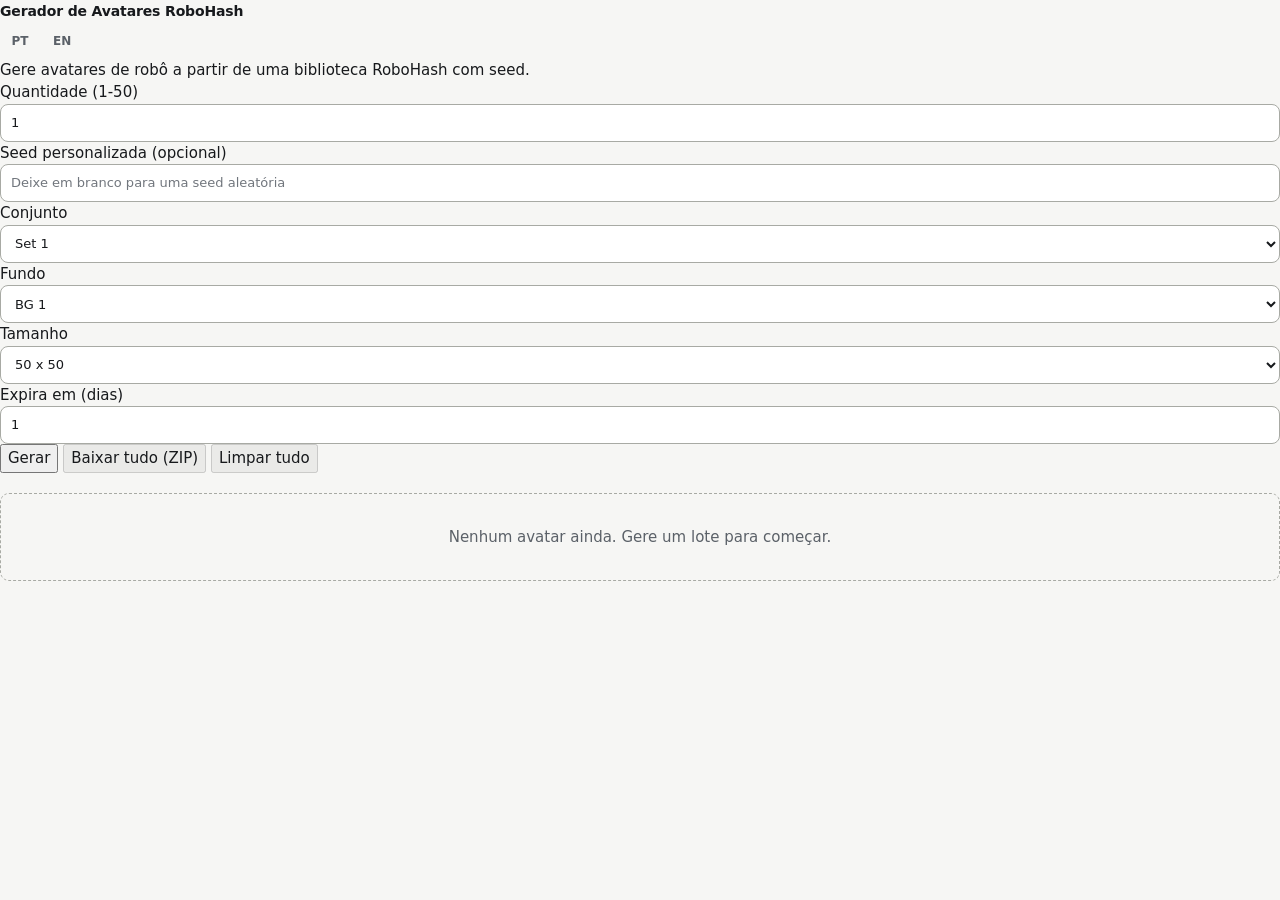
<file: .cursor/skills/verify-avatar-generator/evidence/home-health-20261013T125516Z-2481464/index.html>
<!DOCTYPE html>
<html lang="pt-br">
<head>
    <meta charset="utf-8">
    <meta name="viewport" content="width=device-width, initial-scale=1">
    <title>Gerador de Avatares RoboHash</title>
    <link rel="stylesheet" href="/static/style.css">
</head>
<body
    data-confirm-delete="Excluir este avatar?"
    data-confirm-clear="Limpar todos os avatares desta sessão? Isso não pode ser desfeito."
    data-msg-generating="Gerando avatares..."
    data-msg-generated="Avatares gerados."
    data-msg-deleted="Avatar excluído."
    data-msg-cleared="Sessão limpa."
    data-msg-error="Algo deu errado. Tente novamente."
    data-msg-invalid="Informe uma quantidade entre 1 e 50."
>
    <header class="topbar">
        <span class="brand">Gerador de Avatares RoboHash</span>
        <nav class="lang" aria-label="Language">
            <button type="button" data-lang="pt-br" class="active">PT</button>
            <button type="button" data-lang="en">EN</button>
        </nav>
    </header>

    <main class="container">
        <p class="subtitle">Gere avatares de robô a partir de uma biblioteca RoboHash com seed.</p>

        <form id="generateForm" class="controls">
            <div class="control-group">
                <label for="count">Quantidade (1-50)</label>
                <input type="number" id="count" name="count" min="1" max="50" value="1" required>
            </div>
            <div class="control-group">
                <label for="seed">Seed personalizada (opcional)</label>
                <input type="text" id="seed" name="seed" maxlength="128" placeholder="Deixe em branco para uma seed aleatória">
            </div>
            <div class="control-group">
                <label for="set">Conjunto</label>
                <select id="set" name="set">
                    <option value="set1">Set 1</option>
                    <option value="set2">Set 2</option>
                    <option value="set3">Set 3</option>
                    <option value="set4">Set 4</option>
                    <option value="set5">Set 5</option>
                </select>
            </div>
            <div class="control-group">
                <label for="background">Fundo</label>
                <select id="background" name="background">
                    <option value="bg1">BG 1</option>
                    <option value="bg2">BG 2</option>
                    <option value="none">Nenhum</option>
                </select>
            </div>
            <div class="control-group">
                <label for="size">Tamanho</label>
                <select id="size" name="size">
                    <option value="50">50 x 50</option>
                    <option value="100">100 x 100</option>
                    <option value="200">200 x 200</option>
                    <option value="300">300 x 300</option>
                    <option value="400">400 x 400</option>
                    <option value="500">500 x 500</option>
                    <option value="640">640 x 640</option>
                    <option value="800">800 x 800</option>
                    <option value="1024">1024 x 1024</option>
                </select>
            </div>
            <div class="control-group">
                <label for="ttl_days">Expira em (dias)</label>
                <input type="number" id="ttl_days" name="ttl_days" min="1" max="30" value="1">
            </div>
        </form>

        <div class="actions">
            <button type="submit" id="generateBtn" form="generateForm">Gerar</button>
            <button type="button" id="downloadAllBtn" disabled>Baixar tudo (ZIP)</button>
            <button type="button" id="clearAllBtn" disabled>Limpar tudo</button>
        </div>

        <p id="status" class="status" role="status" aria-live="polite"></p>

        <section id="gallery" class="gallery">
            
            <p class="empty">Nenhum avatar ainda. Gere um lote para começar.</p>
            
        </section>
    </main>

    <script src="/static/app.js" defer></script>
</body>
</html>
</file>
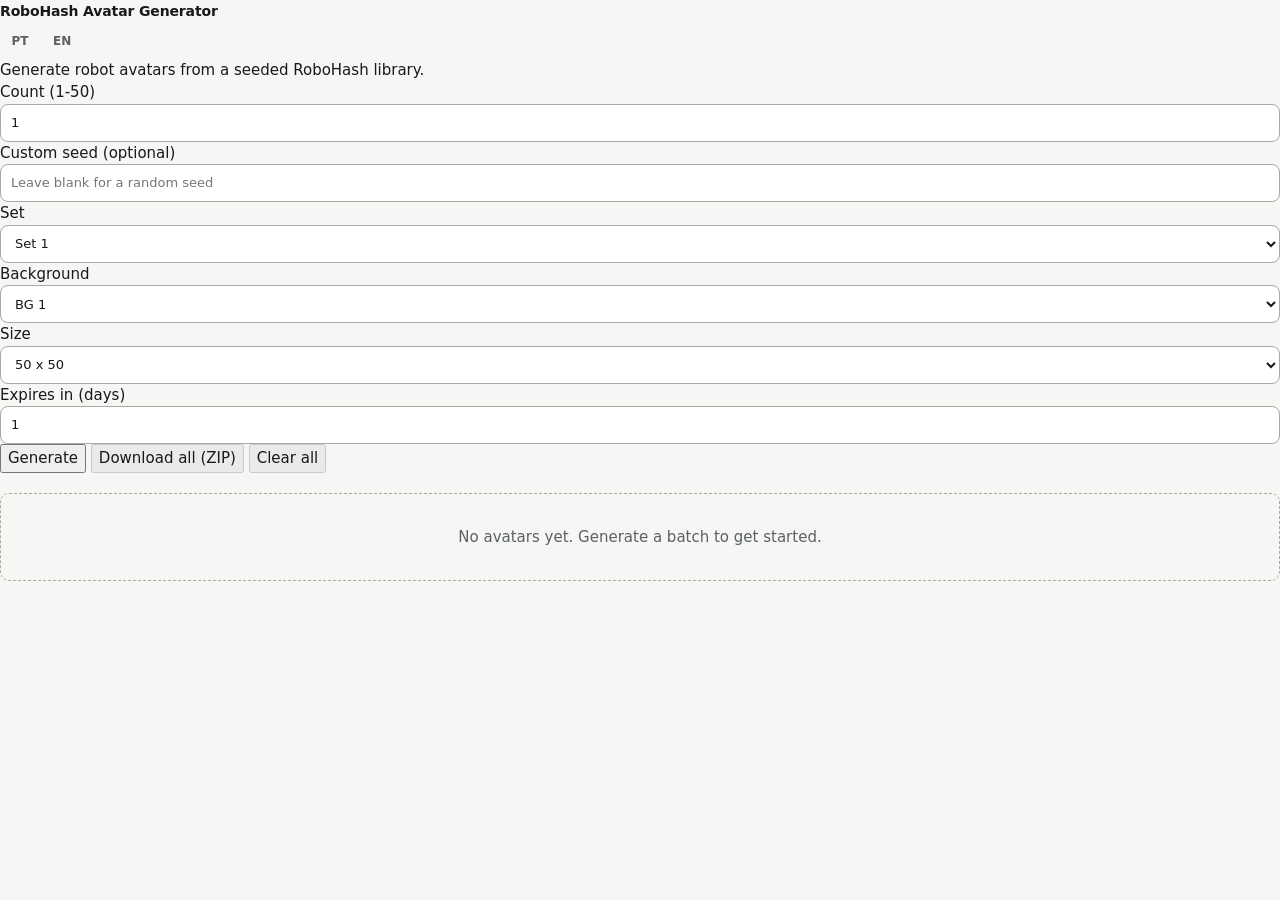
<file: .cursor/skills/verify-avatar-generator/evidence/language-switch-20261013T125516Z-2481464/index-en.html>
<!DOCTYPE html>
<html lang="en">
<head>
    <meta charset="utf-8">
    <meta name="viewport" content="width=device-width, initial-scale=1">
    <title>RoboHash Avatar Generator</title>
    <link rel="stylesheet" href="/static/style.css">
</head>
<body
    data-confirm-delete="Delete this avatar?"
    data-confirm-clear="Clear all avatars in this session? This cannot be undone."
    data-msg-generating="Generating avatars..."
    data-msg-generated="Avatars generated."
    data-msg-deleted="Avatar deleted."
    data-msg-cleared="Session cleared."
    data-msg-error="Something went wrong. Please try again."
    data-msg-invalid="Enter a count between 1 and 50."
>
    <header class="topbar">
        <span class="brand">RoboHash Avatar Generator</span>
        <nav class="lang" aria-label="Language">
            <button type="button" data-lang="pt-br">PT</button>
            <button type="button" data-lang="en" class="active">EN</button>
        </nav>
    </header>

    <main class="container">
        <p class="subtitle">Generate robot avatars from a seeded RoboHash library.</p>

        <form id="generateForm" class="controls">
            <div class="control-group">
                <label for="count">Count (1-50)</label>
                <input type="number" id="count" name="count" min="1" max="50" value="1" required>
            </div>
            <div class="control-group">
                <label for="seed">Custom seed (optional)</label>
                <input type="text" id="seed" name="seed" maxlength="128" placeholder="Leave blank for a random seed">
            </div>
            <div class="control-group">
                <label for="set">Set</label>
                <select id="set" name="set">
                    <option value="set1">Set 1</option>
                    <option value="set2">Set 2</option>
                    <option value="set3">Set 3</option>
                    <option value="set4">Set 4</option>
                    <option value="set5">Set 5</option>
                </select>
            </div>
            <div class="control-group">
                <label for="background">Background</label>
                <select id="background" name="background">
                    <option value="bg1">BG 1</option>
                    <option value="bg2">BG 2</option>
                    <option value="none">None</option>
                </select>
            </div>
            <div class="control-group">
                <label for="size">Size</label>
                <select id="size" name="size">
                    <option value="50">50 x 50</option>
                    <option value="100">100 x 100</option>
                    <option value="200">200 x 200</option>
                    <option value="300">300 x 300</option>
                    <option value="400">400 x 400</option>
                    <option value="500">500 x 500</option>
                    <option value="640">640 x 640</option>
                    <option value="800">800 x 800</option>
                    <option value="1024">1024 x 1024</option>
                </select>
            </div>
            <div class="control-group">
                <label for="ttl_days">Expires in (days)</label>
                <input type="number" id="ttl_days" name="ttl_days" min="1" max="30" value="1">
            </div>
        </form>

        <div class="actions">
            <button type="submit" id="generateBtn" form="generateForm">Generate</button>
            <button type="button" id="downloadAllBtn" disabled>Download all (ZIP)</button>
            <button type="button" id="clearAllBtn" disabled>Clear all</button>
        </div>

        <p id="status" class="status" role="status" aria-live="polite"></p>

        <section id="gallery" class="gallery">
            
            <p class="empty">No avatars yet. Generate a batch to get started.</p>
            
        </section>
    </main>

    <script src="/static/app.js" defer></script>
</body>
</html>
</file>
<file: static/style.css>
:root {
    color-scheme: light;
    --bg: #f6f6f4;
    --surface: #ffffff;
    --ink: #17191c;
    --muted: #5b6168;
    --line: #dcdcd4;
    --line-strong: #a8aaa4;
    --accent: #1f5fd0;
    --accent-dark: #17479c;
    --danger: #8f3418;
    --danger-soft: #fbeae2;
    --radius: 10px;
}

* {
    box-sizing: border-box;
}

body {
    margin: 0;
    background: var(--bg);
    color: var(--ink);
    font-family: ui-sans-serif, system-ui, -apple-system, "Segoe UI", Roboto, sans-serif;
    font-size: 15px;
    line-height: 1.5;
    -webkit-font-smoothing: antialiased;
}

button,
input,
select {
    font: inherit;
    color: inherit;
}

button,
a,
select,
label {
    cursor: pointer;
}

button:disabled {
    cursor: not-allowed;
}

h1,
h2,
h3,
p {
    margin: 0;
}

.skip {
    position: absolute;
    top: 8px;
    left: 8px;
    z-index: 3;
    padding: 8px 12px;
    transform: translateY(-160%);
    border-radius: var(--radius);
    background: var(--ink);
    color: var(--surface);
}

.sr {
    position: absolute;
    width: 1px;
    height: 1px;
    overflow: hidden;
    clip-path: inset(50%);
    white-space: nowrap;
}

.skip:focus {
    transform: none;
}

.bar {
    display: flex;
    align-items: center;
    justify-content: space-between;
    gap: 16px;
    padding: 10px max(20px, calc((100vw - 1180px) / 2));
    border-bottom: 1px solid var(--line);
    background: var(--surface);
}

.brand {
    display: inline-flex;
    align-items: center;
    gap: 9px;
    color: var(--ink);
    font-size: 14px;
    font-weight: 650;
    letter-spacing: -0.01em;
    text-decoration: none;
}

.brand img {
    border-radius: 6px;
}

.lang {
    display: flex;
    gap: 2px;
}

.lang button {
    min-width: 40px;
    min-height: 36px;
    padding: 6px 10px;
    border: 1px solid transparent;
    border-radius: 8px;
    background: none;
    color: var(--muted);
    font-size: 12px;
    font-weight: 650;
}

.lang button:hover {
    color: var(--ink);
    background: var(--bg);
}

.lang button.on {
    border-color: var(--line);
    background: var(--bg);
    color: var(--ink);
}

.shell {
    width: min(1180px, 100%);
    margin: 0 auto;
    padding: 28px 20px 64px;
}

.head {
    margin-bottom: 18px;
}

h1 {
    font-size: clamp(1.4rem, 2.4vw, 1.75rem);
    font-weight: 700;
    letter-spacing: -0.025em;
    line-height: 1.2;
}

.head p {
    max-width: 70ch;
    margin-top: 4px;
    color: var(--muted);
    font-size: 13px;
}

.workspace {
    display: grid;
    grid-template-columns: minmax(0, 1fr) 340px;
    gap: 20px;
    align-items: start;
}

.panel {
    display: flex;
    flex-direction: column;
    gap: 18px;
    padding: 18px;
    border: 1px solid var(--line);
    border-radius: var(--radius);
    background: var(--surface);
}

.pick {
    min-width: 0;
    margin: 0;
    padding: 0;
    border: 0;
}

.pick legend {
    padding: 0 0 8px;
    font-size: 12px;
    font-weight: 650;
    letter-spacing: 0.01em;
    color: var(--ink);
}

.tiles {
    display: flex;
    flex-wrap: wrap;
    gap: 6px;
}

.tile {
    display: inline-flex;
    align-items: center;
    gap: 9px;
    min-height: 52px;
    padding: 6px 12px 6px 6px;
    border: 1px solid var(--line);
    border-radius: 9px;
    background: var(--surface);
    font-size: 12px;
    font-weight: 600;
    transition: border-color 120ms ease, background-color 120ms ease;
}

.tile img {
    width: 40px;
    height: 40px;
    border-radius: 6px;
    object-fit: contain;
    background-color: #ececea;
    background-image: linear-gradient(45deg, #e0e0dc 25%, transparent 25%),
        linear-gradient(-45deg, #e0e0dc 25%, transparent 25%),
        linear-gradient(45deg, transparent 75%, #e0e0dc 75%),
        linear-gradient(-45deg, transparent 75%, #e0e0dc 75%);
    background-size: 10px 10px;
    background-position: 0 0, 0 5px, 5px -5px, -5px 0;
}

.tile:hover {
    border-color: var(--line-strong);
    background: #fafaf8;
}

.tile[aria-pressed="true"] {
    border-color: var(--ink);
    box-shadow: inset 0 0 0 1px var(--ink);
}

.tile img.unavailable {
    visibility: hidden;
    background-image: none;
}

.tile.unavailable::after {
    content: attr(data-preview-error);
    color: var(--muted);
    font-size: 11px;
    font-weight: 500;
}

.fields {
    display: grid;
    grid-template-columns: repeat(4, minmax(0, 1fr));
    gap: 12px;
    padding-top: 16px;
    border-top: 1px solid var(--line);
}

.field {
    min-width: 0;
    display: flex;
    flex-direction: column;
    gap: 6px;
}

.field label {
    color: var(--ink);
    font-size: 12px;
    font-weight: 600;
}

input,
select {
    width: 100%;
    min-height: 38px;
    padding: 7px 10px;
    border: 1px solid var(--line-strong);
    border-radius: 8px;
    background: var(--surface);
    font-size: 13px;
}

input::placeholder {
    color: #71767d;
    opacity: 1;
}

input:hover,
select:hover {
    border-color: var(--ink);
}

input:focus-visible,
select:focus-visible,
button:focus-visible,
a:focus-visible {
    outline: 2px solid var(--accent);
    outline-offset: 2px;
}

input[type="hidden"] {
    display: none;
}

.submit {
    display: flex;
    flex-wrap: wrap;
    align-items: center;
    gap: 12px;
}

.submit span {
    color: var(--muted);
    font-size: 12px;
}

.primary {
    min-height: 40px;
    padding: 9px 18px;
    border: 1px solid var(--accent);
    border-radius: 8px;
    background: var(--accent);
    color: #fff;
    font-size: 13px;
    font-weight: 650;
}

.primary:hover:not(:disabled) {
    border-color: var(--accent-dark);
    background: var(--accent-dark);
}

.primary:active:not(:disabled) {
    transform: translateY(1px);
}

.primary[aria-busy="true"] {
    opacity: 0.85;
}

.stage {
    position: sticky;
    top: 16px;
    padding: 12px;
    border: 1px solid var(--line);
    border-radius: var(--radius);
    background: var(--surface);
}

.stage-head {
    display: flex;
    justify-content: space-between;
    gap: 10px;
    padding: 0 2px 10px;
    color: var(--muted);
    font-size: 11px;
    font-weight: 650;
    letter-spacing: 0.02em;
    text-transform: uppercase;
}

.stage-head span:last-child {
    color: var(--ink);
    font-variant-numeric: tabular-nums;
}

.stage-art {
    position: relative;
    aspect-ratio: 1;
    overflow: hidden;
    border-radius: 8px;
    background-color: #ececea;
    background-image: linear-gradient(45deg, #e0e0dc 25%, transparent 25%),
        linear-gradient(-45deg, #e0e0dc 25%, transparent 25%),
        linear-gradient(45deg, transparent 75%, #e0e0dc 75%),
        linear-gradient(-45deg, transparent 75%, #e0e0dc 75%);
    background-size: 20px 20px;
    background-position: 0 0, 0 10px, 10px -10px, -10px 0;
}

.stage-art img {
    display: block;
    width: 100%;
    height: 100%;
    object-fit: contain;
}

.stage-art.unavailable {
    background-image: none;
    background-color: #f1f1ee;
}

.stage-art.unavailable > img {
    visibility: hidden;
}

.fallback {
    position: absolute;
    inset: 0;
    display: none;
    flex-direction: column;
    align-items: center;
    justify-content: center;
    gap: 8px;
    color: var(--muted);
    font-size: 12px;
    font-weight: 600;
}

.stage-art.unavailable .fallback {
    display: flex;
}

.fallback img {
    width: 40px;
    height: 40px;
    visibility: visible;
    opacity: 0.5;
}

.status {
    min-height: 20px;
    padding: 10px 0 0;
    color: var(--muted);
    font-size: 13px;
}

.status.error {
    color: var(--danger);
    font-weight: 650;
}

.collection {
    margin-top: 28px;
}

.collection-head {
    display: flex;
    align-items: center;
    justify-content: space-between;
    gap: 12px;
    padding-bottom: 10px;
    border-bottom: 1px solid var(--line);
}

h2 {
    font-size: 15px;
    font-weight: 700;
    letter-spacing: -0.01em;
}

.act {
    display: flex;
    gap: 6px;
}

.ghost,
.quiet {
    min-height: 36px;
    padding: 6px 12px;
    border-radius: 8px;
    border: 1px solid var(--line-strong);
    background: var(--surface);
    font-size: 12px;
    font-weight: 600;
}

.ghost:hover:not(:disabled) {
    border-color: var(--ink);
}

.quiet {
    border-color: transparent;
    color: var(--danger);
}

.quiet:hover:not(:disabled) {
    background: var(--danger-soft);
}

.ghost:disabled,
.quiet:disabled {
    border-color: var(--line);
    background: var(--bg);
    color: #7c828a;
}

.grid {
    display: grid;
    grid-template-columns: repeat(auto-fill, minmax(min(100%, 190px), 1fr));
    gap: 12px;
    padding-top: 14px;
}

.card {
    min-width: 0;
    display: flex;
    flex-direction: column;
    gap: 6px;
    padding: 8px;
    border: 1px solid var(--line);
    border-radius: 9px;
    background: var(--surface);
}

.card > img {
    width: 100%;
    height: auto;
    aspect-ratio: 1;
    object-fit: contain;
    border-radius: 6px;
    background: #efefec;
}

.line {
    color: var(--muted);
    font-size: 11px;
    font-variant-numeric: tabular-nums;
}

.seed {
    overflow: hidden;
    color: var(--ink);
    font-size: 11px;
    font-family: ui-monospace, "SFMono-Regular", Menlo, monospace;
    text-overflow: ellipsis;
    white-space: nowrap;
}

.card-act {
    display: flex;
    gap: 6px;
    margin-top: auto;
    padding-top: 4px;
}

.download,
.remove {
    flex: 1;
    min-width: 0;
    min-height: 34px;
    display: inline-flex;
    align-items: center;
    justify-content: center;
    padding: 6px 8px;
    border-radius: 7px;
    font-size: 12px;
    font-weight: 600;
    text-decoration: none;
}

.download {
    border: 1px solid var(--accent);
    color: var(--accent-dark);
}

.download:hover {
    background: #eaf0fc;
}

.remove {
    border: 1px solid transparent;
    background: none;
    color: var(--danger);
}

.remove:hover {
    background: var(--danger-soft);
}

.empty {
    grid-column: 1 / -1;
    padding: 32px 16px;
    border: 1px dashed var(--line-strong);
    border-radius: 9px;
    color: var(--muted);
    text-align: center;
}

.empty h3 {
    color: var(--ink);
    font-size: 14px;
    font-weight: 650;
}

.empty p {
    margin-top: 3px;
    font-size: 12px;
}

.foot {
    width: min(1180px, 100%);
    display: flex;
    justify-content: space-between;
    gap: 12px;
    margin: 0 auto;
    padding: 0 20px 24px;
    color: var(--muted);
    font-size: 11px;
}

.foot a {
    color: var(--accent-dark);
}

@media (max-width: 860px) {
    .workspace {
        grid-template-columns: minmax(0, 1fr);
    }

    .stage {
        position: static;
        order: -1;
        width: 100%;
        max-width: 320px;
    }

    .fields {
        grid-template-columns: repeat(2, minmax(0, 1fr));
    }
}

@media (max-width: 560px) {
    .shell {
        padding: 20px 14px 48px;
    }

    .foot {
        padding: 0 14px 20px;
    }

    .panel {
        padding: 14px;
    }

    .tile {
        flex: 1 1 44%;
        justify-content: flex-start;
    }

    .tile img {
        width: 32px;
        height: 32px;
    }

    .fields {
        grid-template-columns: minmax(0, 1fr);
        gap: 10px;
    }

    .collection-head {
        align-items: flex-start;
        flex-direction: column;
    }

    .act {
        width: 100%;
    }

    .ghost,
    .quiet {
        flex: 1;
    }

    .grid {
        grid-template-columns: repeat(auto-fill, minmax(min(100%, 150px), 1fr));
    }
}

@media (prefers-reduced-motion: reduce) {
    *,
    *::before,
    *::after {
        animation-duration: 0.01ms !important;
        transition-duration: 0.01ms !important;
    }
}
</file>
